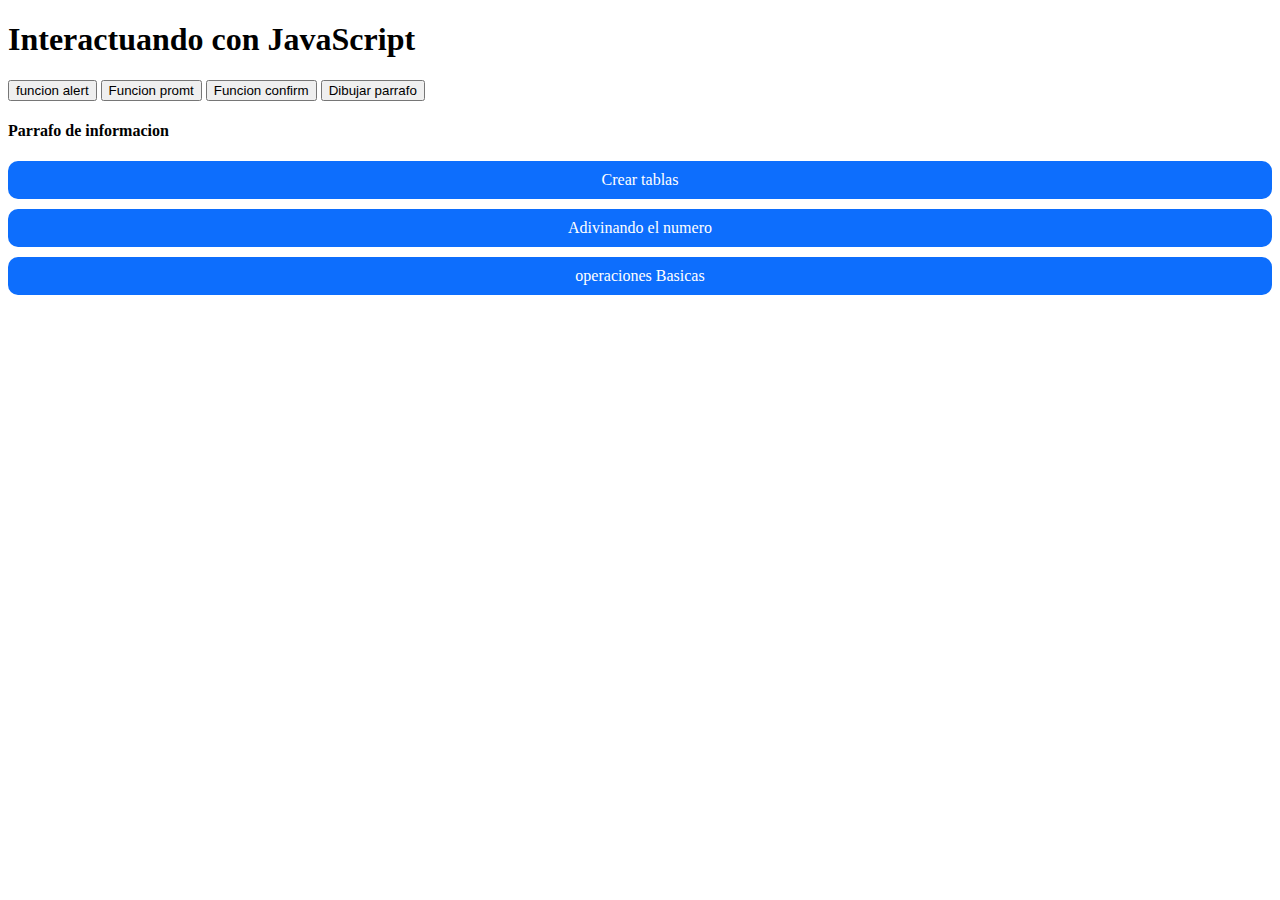
<file: RC181256_Licguia5/index.html>
<!DOCTYPE html>
<html lang="es">
<head>
    <meta charset="UTF-8">
    <meta http-equiv="X-UA-Compatible" content="IE=edge"/>
    <meta name="viewport" content="width=device-width, initial-scale=1.0">
    <title>Interactuando con JavaScript</title>
    <link rel="stylesheet" href="./css/style.css">
    <script src="./js/buttons.js" defer></script>
</head>
<body>
    <div class="container">
        <h1>Interactuando con JavaScript</h1>
        <div class="flex-container">
            <button id="idBtnAlert" onclick="aviso()">funcion alert</button>
            <button id="idBtnPromt" onclick="capturarDatos()">Funcion promt</button>
            <button id="idBtnConfirm" onclick="confirmacion()">Funcion confirm</button>
            <button id="idBtnParrafo" onclick="dibujarParrafo()">Dibujar parrafo</button>
        </div>
        <h4>Parrafo de informacion</h4>
        <p id="idParrafo"></p>
        <a href="pages/tablas.html">Crear tablas</a>
        <a href="pages/numeroAleatorio.html">Adivinando el numero</a>
        <a href="pages/operacionesBasicas.html">operaciones Basicas</a>
    </div>
    
</body>
</html>
</file>
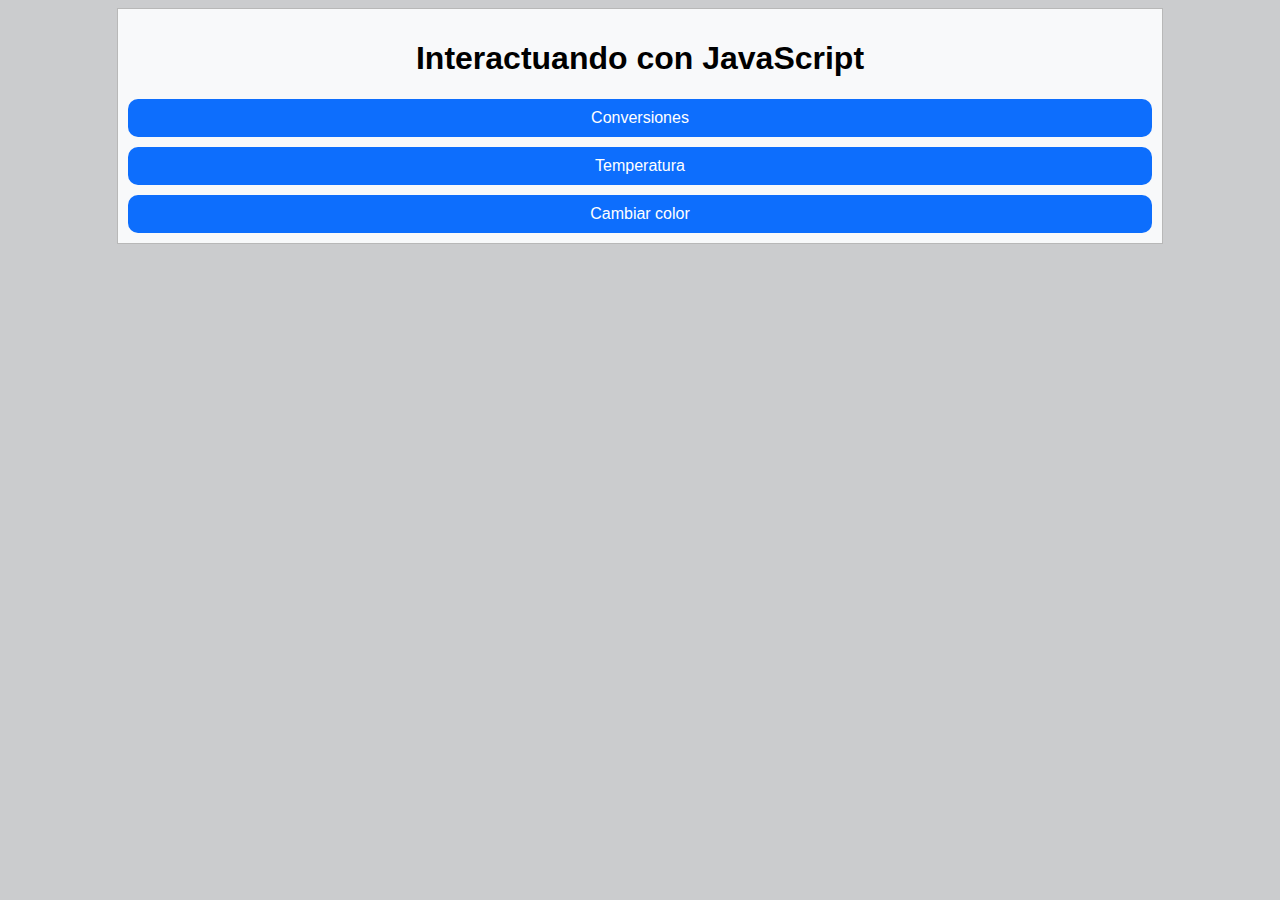
<file: RC181256_Licguia5/Ejercicios/index.html>
<!DOCTYPE html>
<html lang="es">
<head>
    <meta charset="UTF-8">
    <meta http-equiv="X-UA-Compatible" content="IE=edge"/>
    <meta name="viewport" content="width=device-width, initial-scale=1.0">
    <title>Interactuando con JavaScript</title>
    <link rel="stylesheet" href="css/style.css">
    
</head>
<body>
    <div class="container">
        <h1>Interactuando con JavaScript</h1>       
        <a href="Conversiones.html">Conversiones</a> 
        <a href="Temperatura.html">Temperatura</a>
       <a href="color.html">Cambiar color</a>
    </div>
    
</body>
</html>
</file>
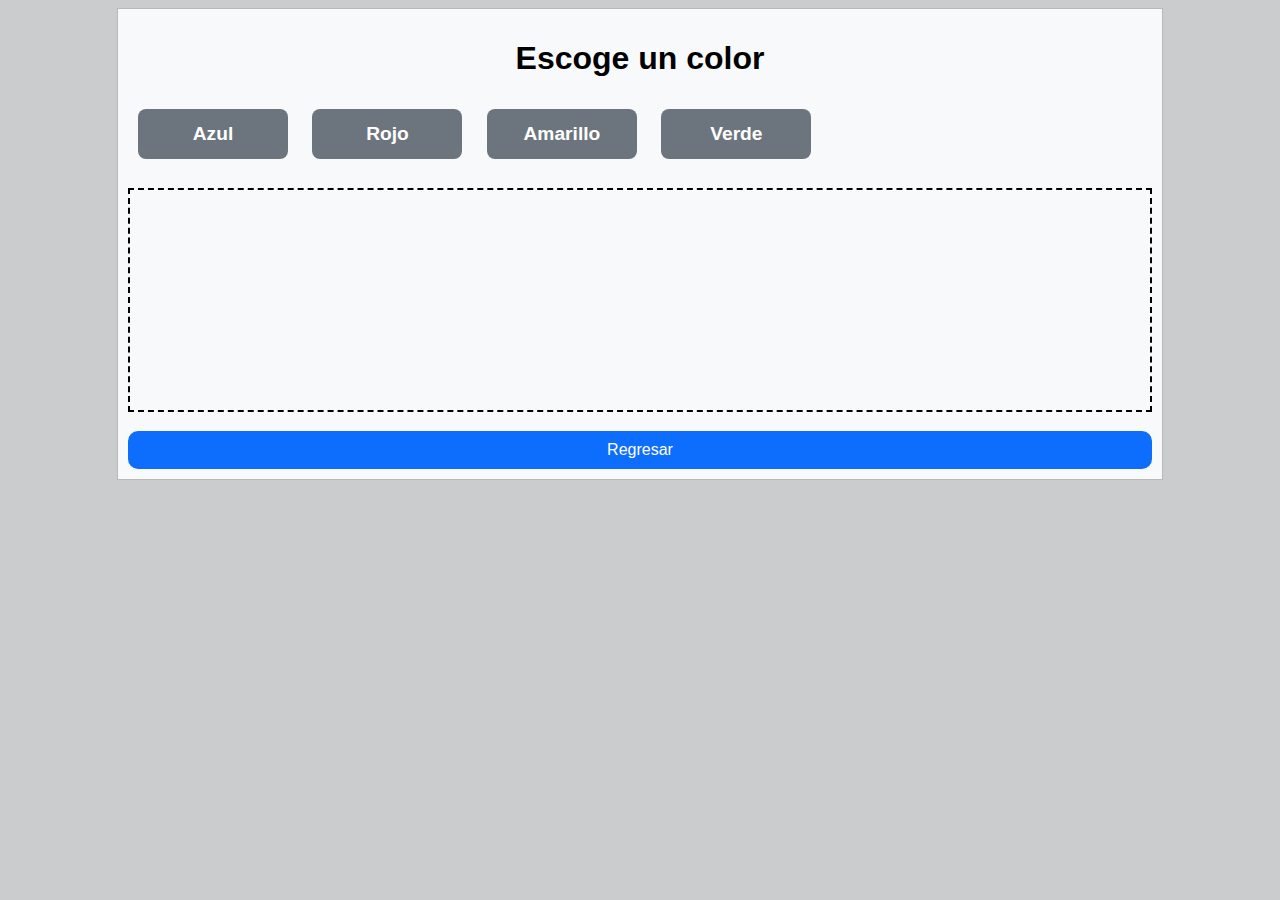
<file: RC181256_Licguia5/Ejercicios/color.html>
<!DOCTYPE html>
<html lang="es">
<head>
    <meta charset="UTF-8">
    <meta http-equiv="X-UA-Compatible" content="IE=edge"/>
    <meta name="viewport" content="width=device-width, initial-scale=1.0">
    <script src="js/color.js"></script>
    <link rel="stylesheet" href="css/style.css">
    <title>Cambiar colores</title>
</head>
<body>
    <div class="container">
        <h1>Escoge un color</h1>
        <div class="flex-container">
            <button id="idAzul">Azul</button>
            <button id="idRojo">Rojo</button>
            <button id="idAmarillo">Amarillo</button>
            <button id="idVerde">Verde</button>
            
        </div>
        <p id="idParrafo"></p>
        <a href="index.html">Regresar</a>
    </div>
</body>
</html>
</file>
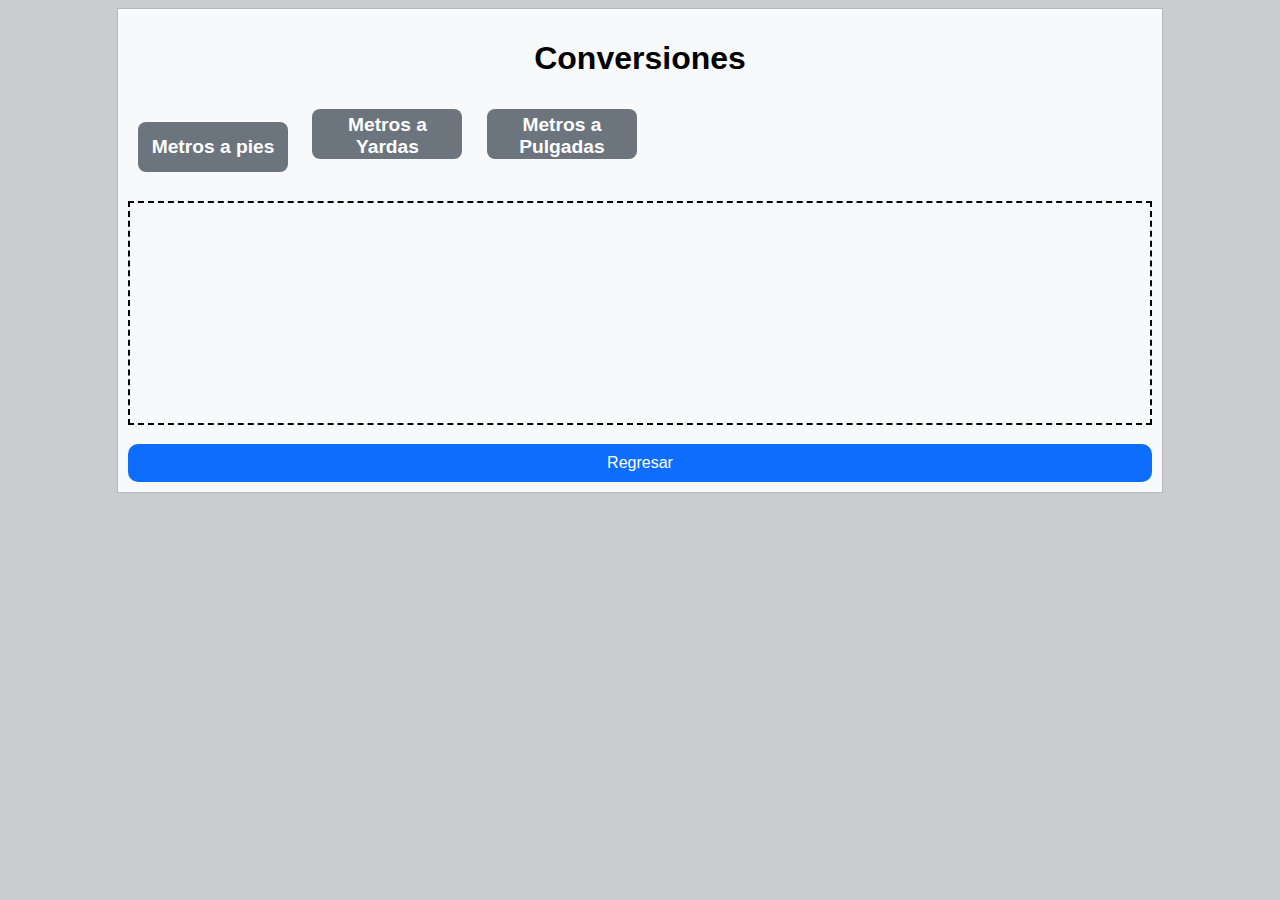
<file: RC181256_Licguia5/Ejercicios/Conversiones.html>
<!DOCTYPE html>
<html lang="en">
<head>
    <meta charset="UTF-8">
    <meta http-equiv="X-UA-Compatible" content="IE=edge"/>
    <meta name="viewport" content="width=device-width, initial-scale=1.0">
    <script src="js/Conversiones.js"></script>
    <link rel="stylesheet" href="css/style.css">
    <title>Operaciones Basicas con JavaScript</title>
</head>
<body>
    <div class="container">
        <h1>Conversiones</h1>
        <div class="flex-container">
            <button id="idM_P">Metros a pies</button>
            <button id="idM_Y">Metros a Yardas</button>
            <button id="idM_Pulg">Metros a Pulgadas</button>
            
        </div>
        <p id="idParrafo"></p>
        <a href="index.html">Regresar</a>
    </div>
</body>
</html>
</file>
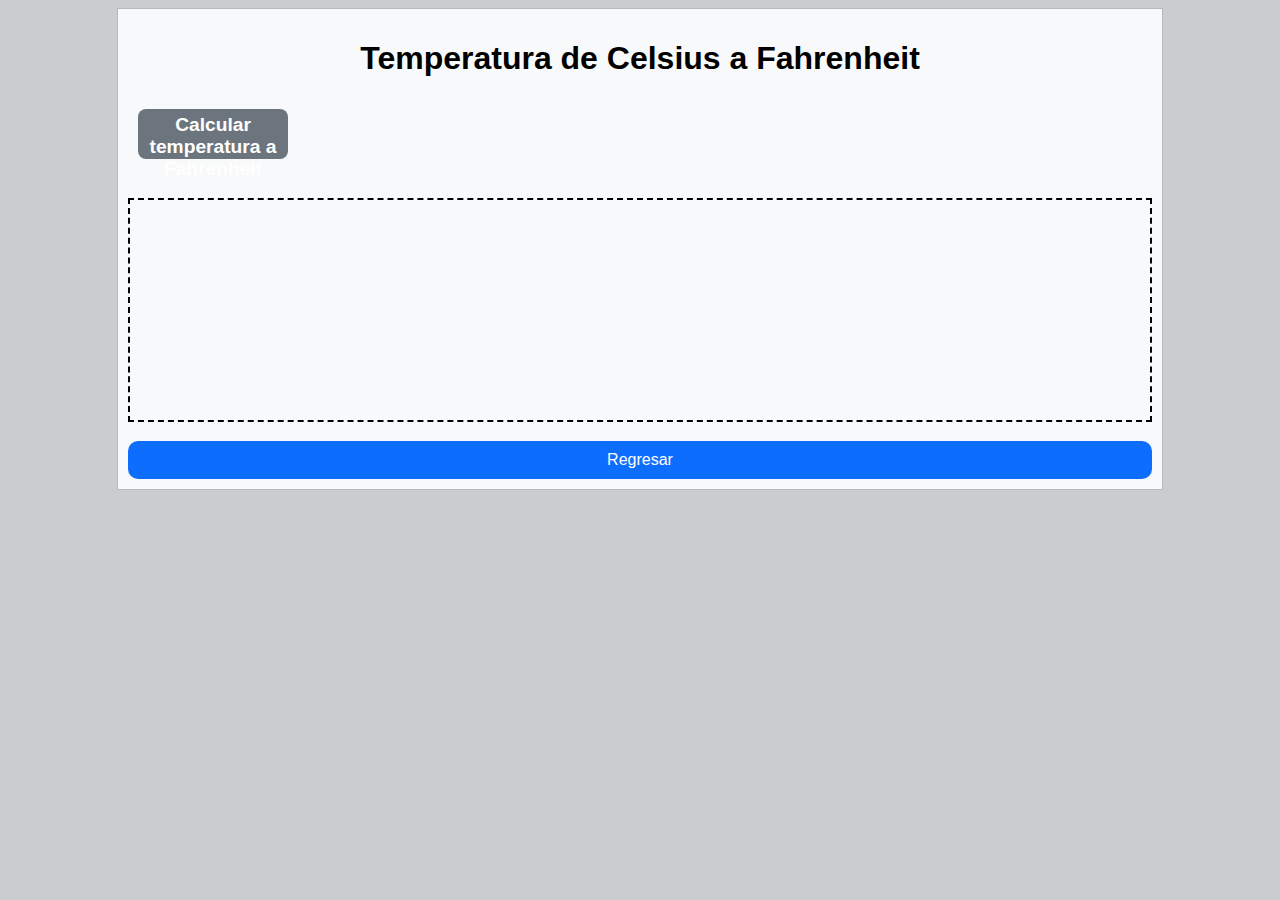
<file: RC181256_Licguia5/Ejercicios/Temperatura.html>
<!DOCTYPE html>
<html lang="es">
    <head>
        
        <meta charset="UTF-8">
        <meta http-equiv="X-UA-Compatible" content="IE=edge" />
        <meta name="viewport" content="width=device-width, initial-scale=1.0">
        <script src="js/Temperatura.js"></script>
        <link rel="stylesheet" href="css/style.css">
        <title>Temperatura</title>
    </head>
    
    <body>
        <div class="container">
            <h1>Temperatura de Celsius a Fahrenheit</h1>
            <div class="flex-container">
                <button id="idBtnNumero" onclick="CalcularTemp()">Calcular temperatura a Fahrenheit</button>
            </div>
            <p id="idParrafo"></p>
            <a href="index.html">Regresar</a>
            
        </div>
        
    </body>
    
</html>
</file>
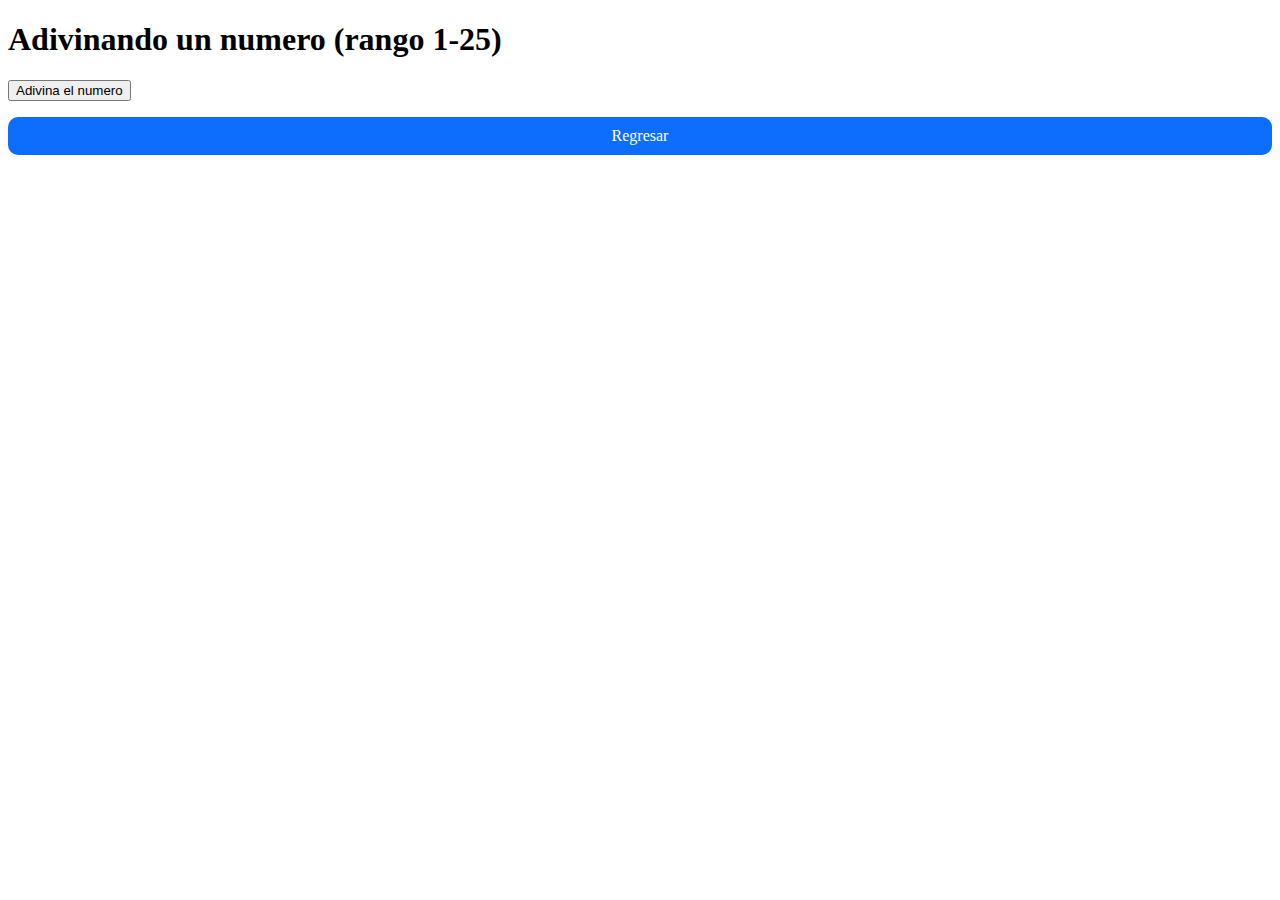
<file: RC181256_Licguia5/pages/numeroAleatorio.html>
<!DOCTYPE html>
<html lang="es">
    <head>
        
        <meta charset="UTF-8">
        <meta http-equiv="X-UA-Compatible" content="IE=edge" />
        <meta name="viewport" content="width=device-width, initial-scale=1.0">
        <script src="../js/numeroAleatorio.js"></script>
        <link rel="stylesheet" href="../css/style.css">
        <title>Adivinando un numero</title>
    </head>
    
    <body>
        <div class="container">
            <h1>Adivinando un numero (rango 1-25)</h1>
            <div class="flex-container">
                <button id="idBtnNumero" onclick="generarNumeroAleatorio()">Adivina el numero</button>
            </div>
            <p id="idParrafo"></p>
            <a href="../index.html">Regresar</a>
            
        </div>
        
    </body>
    
</html>
</file>
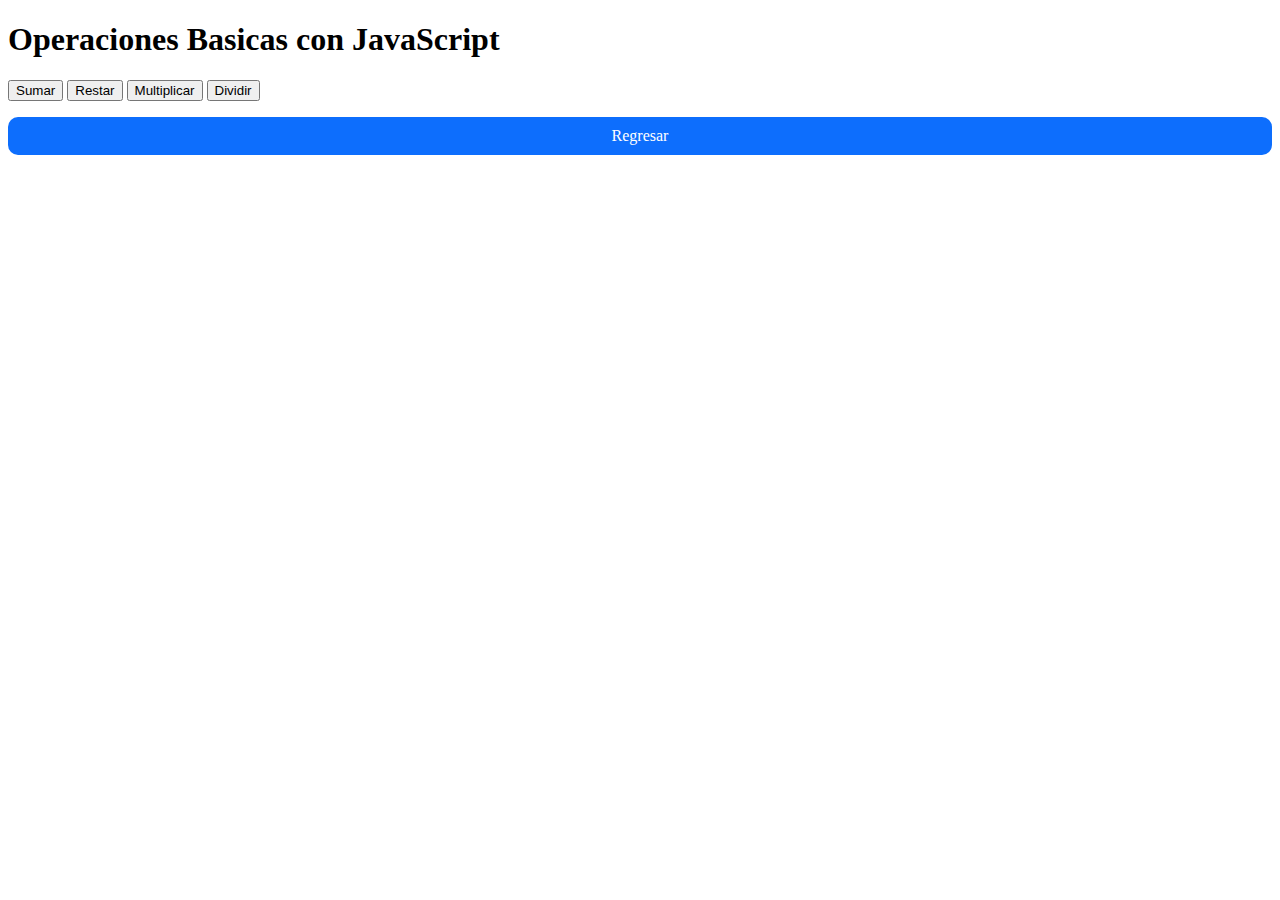
<file: RC181256_Licguia5/pages/operacionesBasicas.html>
<!DOCTYPE html>
<html lang="en">
<head>
    <meta charset="UTF-8">
    <meta http-equiv="X-UA-Compatible" content="IE=edge"/>
    <meta name="viewport" content="width=device-width, initial-scale=1.0">
    <script src="../js/operacionesBasicas.js"></script>
    <link rel="stylesheet" href="../css/style.css">
    <title>Operaciones Basicas con JavaScript</title>
</head>
<body>
    <div class="container">
        <h1>Operaciones Basicas con JavaScript</h1>
        <div class="flex-container">
            <button id="idBtnSumar">Sumar</button>
            <button id="idBtnRestar">Restar</button>
            <button id="idBtnMultiplicar">Multiplicar</button>
            <button id="idBtnDividir">Dividir</button>
        </div>
        <p id="idParrafo"></p>
        <a href="../index.html">Regresar</a>
    </div>
</body>
</html>
</file>
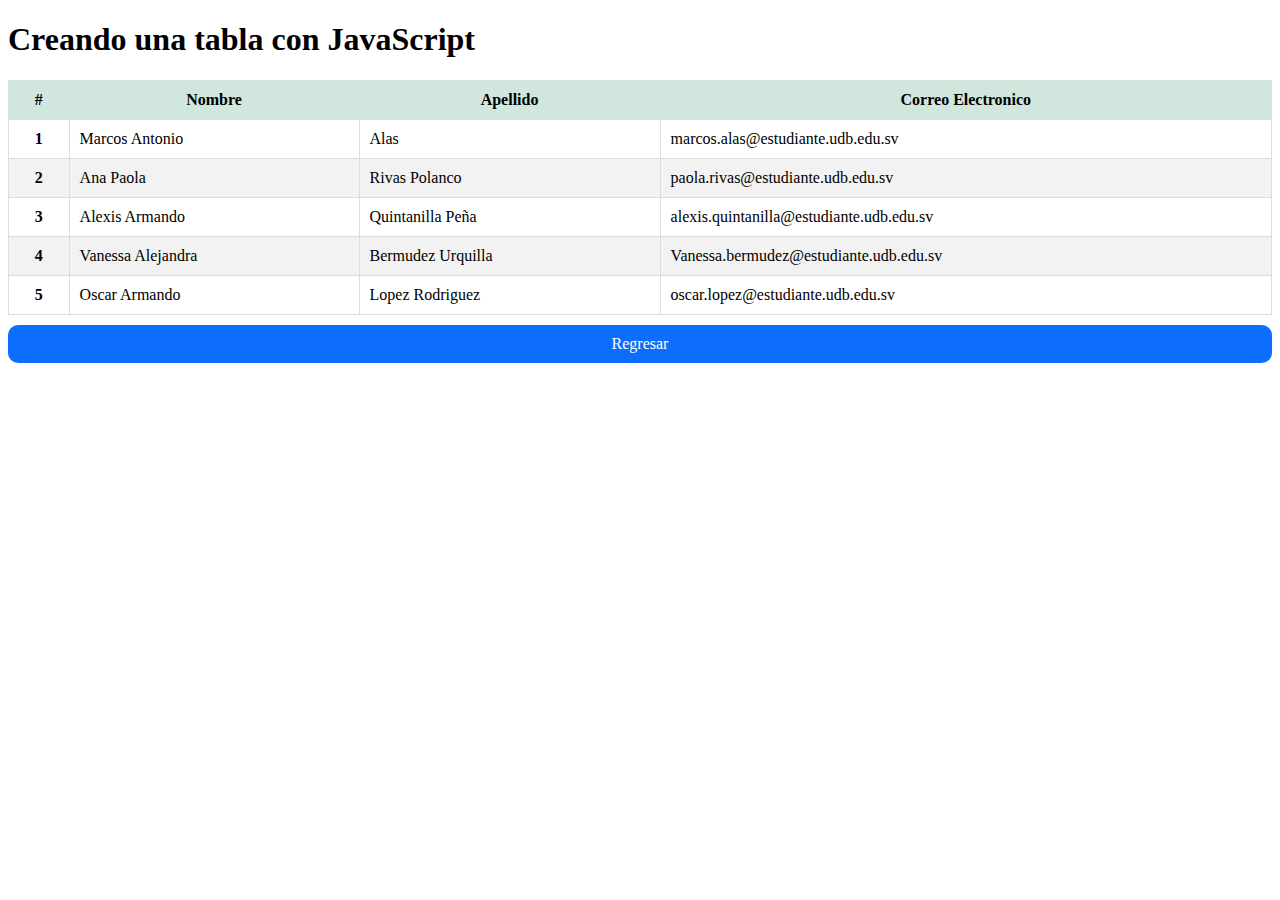
<file: RC181256_Licguia5/pages/tablas.html>
<!DOCTYPE html>
<html lang="es">
<head>
    <meta charset="UTF-8">
    <meta http-equiv="X-UA-Compatible" content="IE=edge">
    <meta name="viewport" content="width=device-width, initial-scale=1.0">
    <script src="../js/tablas.js" defer></script>
    <link rel="stylesheet" href="../css/style.css">
    <title>Crear Tablas con JavaScript</title>
</head>
<body>
    <div class="container">
        <h1>Creando una tabla con JavaScript</h1>
        <div id="idContenedor"></div>
        <a href="../index.html">Regresar</a>
    </div>
</body>
</html>
</file>
<file: RC181256_Licguia5/css/style.css>
a{
    display: block;
    width: auto;
    text-align: center;
    background-color: #0d6efd;
    border-color: #0d6efd;
    border-radius: 10px;
    color: white;
    text-decoration: none;
    padding: 10px;
    margin-top: 10px;
}
a:hover{ background-color: #0a58ca;
}
table{
    border-collapse: collapse;
    width: 100%;
}
table th, table td{
    border: 1px solid #ddd ;
    padding: 10px;
}
table th{ background-color: #d1e7dd;
border-color: #d1e7dd;}
table td[scope="row"]{text-align: center;
font-weight: bold;}
table td{cursor: pointer;}
table tr:nth-child(even){
    background-color: #f2f2f2;
}
table tr:hover{
    background-color: #ddd;
}
</file>
<file: RC181256_Licguia5/Ejercicios/css/style.css>
@import url('https://fonts.googleapis.com/css2?family=Lexend+Deca:wght@300&display=swap');

body{font-family:'Lexed Deca', sans-serif;
background-color: #cbccce;}
.container{
    max-width: 1024px;
    margin: auto auto;
    border: solid 1px #b8b8b8;
    padding: 10px;
    background-color: #f8f9fa;
}
.container h1{ text-align: center;}
.flex-conatiner{display: flex;
flex-wrap: wrap;
flex-direction: row;
justify-content: space-between;}

.flex-container>button{
    width: 150px;
    margin: 10px;
    height: 50px;
    cursor: pointer;
    border-radius: 8px;
    border:#6c757d;
    background-color: #6c757d;
    color: white;
    text-align: center;
    font-size: 1.2rem;
    font-weight: bold;
    padding: 5px;
    flex: 0 0 45%;
}
.flex-container>button:hover{background-color: #565e64;
color: white;}
p{
    border-style:  dashed;
    border-width: 2px;
    min-height: 200px;
    padding: 10px;
    font-size: 1.2em;
}
a{
    display: block;
    width: auto;
    text-align: center;
    background-color: #0d6efd;
    border-color: #0d6efd;
    border-radius: 10px;
    color: white;
    text-decoration: none;
    padding: 10px;
    margin-top: 10px;
}
a:hover{ background-color: #0a58ca;
}
table{
    border-collapse: collapse;
    width: 100%;
}
table th, table td{
    border: 1px solid #ddd ;
    padding: 10px;
}
table th{ background-color: #d1e7dd;
border-color: #d1e7dd;}

table td[scope="row"]{text-align: center;
font-weight: bold;}

table td{cursor: pointer;}

table tr:nth-child(even){
    background-color: #f2f2f2;
}

table tr:hover{
    background-color: #ddd;
}
</file>
